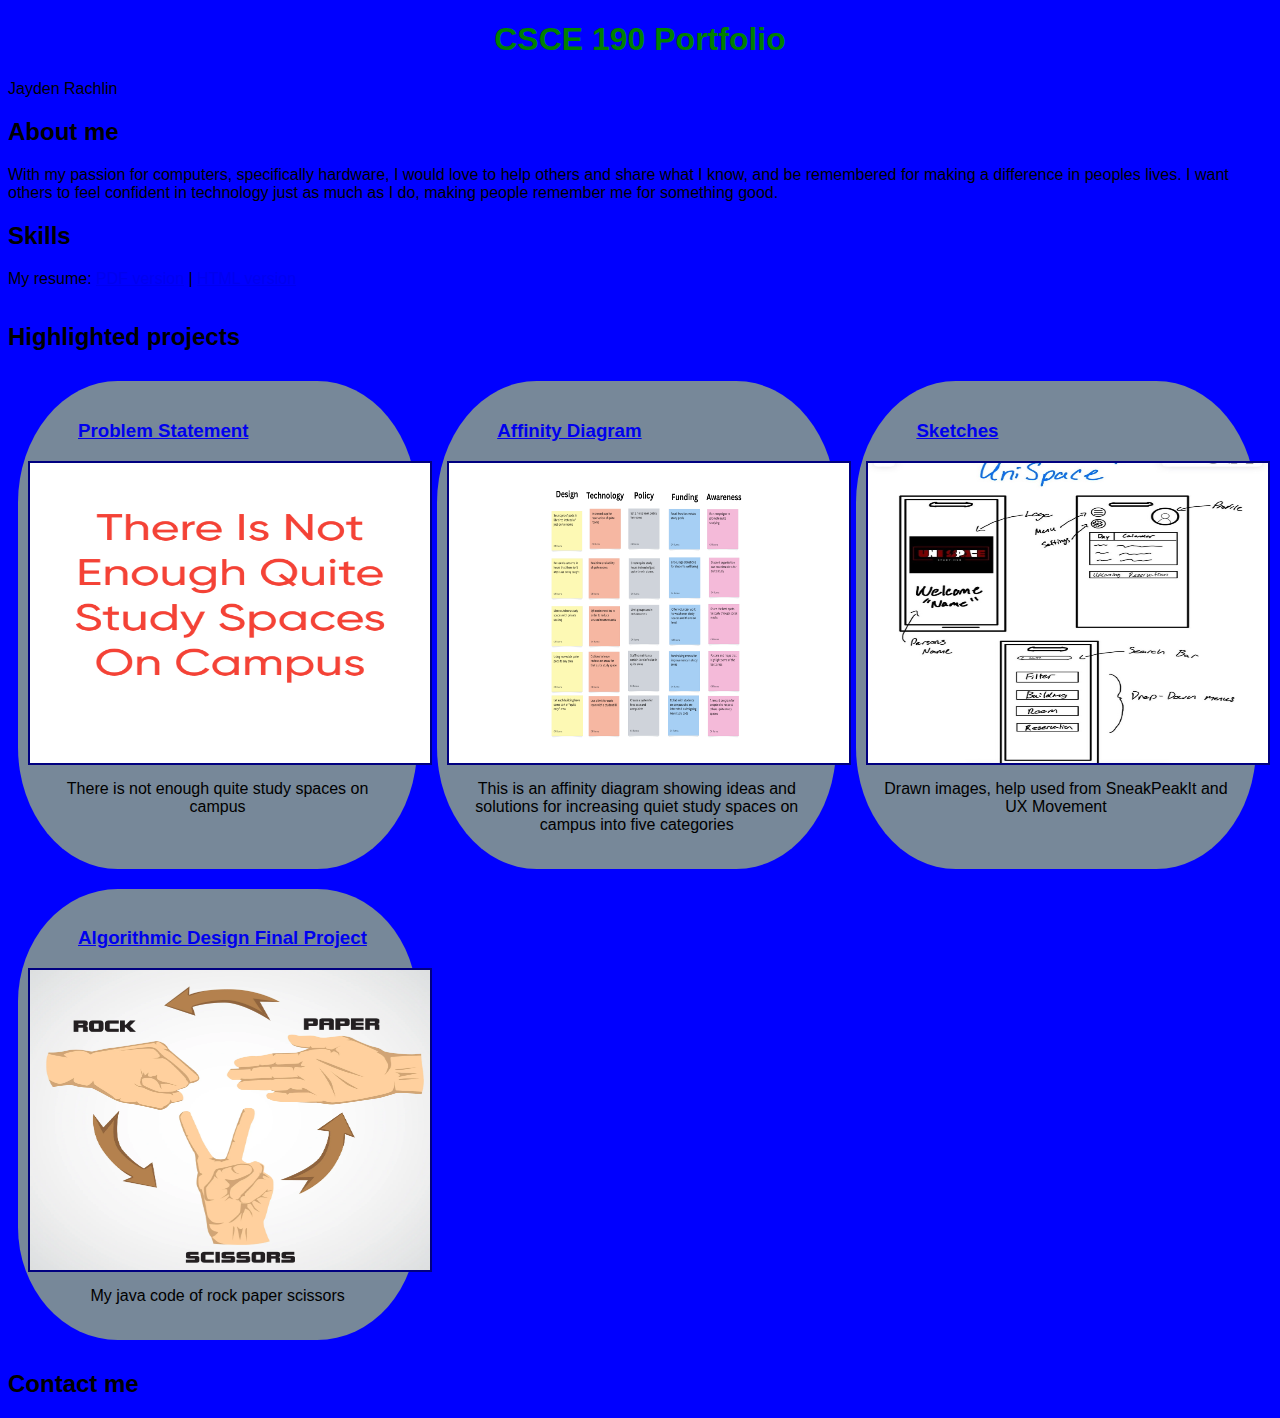
<file: index.html>
<!DOCTYPE html>
<html>
    <head>
        <title>CSCE 190 Website</title>
        <link rel="stylesheet" href="styles.css">
    </head>
    <body>
        <h1>CSCE 190 Portfolio</h1>
        <p>Jayden Rachlin</p>
        <div class="about">
            <h2>About me</h2>
            <p>With my passion for computers, specifically hardware, I would love to help others and 
            share what I know, and be remembered for making a difference in peoples lives. I want 
            others to feel confident in technology just as much as I do, making people remember me 
            for something good. </p>
        </div>
        <div class="skills">
            <h2>Skills</h2>
            <p>
             My resume:
            <a href="Files/ResumeEnhanced.pdf" target="_blank">PDF version</a> |
            <a href="resume.html" target="_blank">HTML version</a>
            </p>
        </div>
        <div class="projects">
            <h2>Highlighted projects</h2>
            <!-- Problem Statement Assignment -->
            <section class="project">
                <a href="Files/Problem Statement .pdf">
                    <h3>Problem Statement</h3>
                </a>
                <a href="Files/Problem Statement .pdf">
                    <img src="Images/Untitled Project.jpg">
                </a>
                <p>There is not enough quite study spaces on campus </p>
            </section>
            <!--Affinity Diagram Assignment -->
            <section class="project">
             <a href="Files/Add a heading.png">
                <h3>Affinity Diagram</h3>
            </a>
            <a href="Files/Add a heading.png">
                <img src="Images/affinityimage.png">
            </a>
            <p>This is an affinity diagram showing ideas and solutions for increasing quiet study spaces on campus into five categories</p>
            </section>
            <!--Sketches Assignment-->
            <section class="project">
            <a href="Files/3sketchess.pdf">
            <h3>Sketches</h3></a>
            <a href="Files/3sketchess.pdf">
             <img src="Images/thumbnaill.jpg">
            </a>
            <p>
            Drawn images, help used from SneakPeakIt and UX Movement
            </p>
            </section>
            <section class="project">
            <a href="https://github.com/JaydenRachlin/JavaCode">
            <h3>Algorithmic Design Final Project</h3>
            </a>
            <a href="https://github.com/JaydenRachlin/JavaCode">
            <img src="Images/RPSImage.webp">
            </a>
            <p>My java code of rock paper scissors</p>
            </section>
        </div>
        <div class="contact">
            <h2>Contact me</h2>
        </div>
     </body>
</html>
</file>
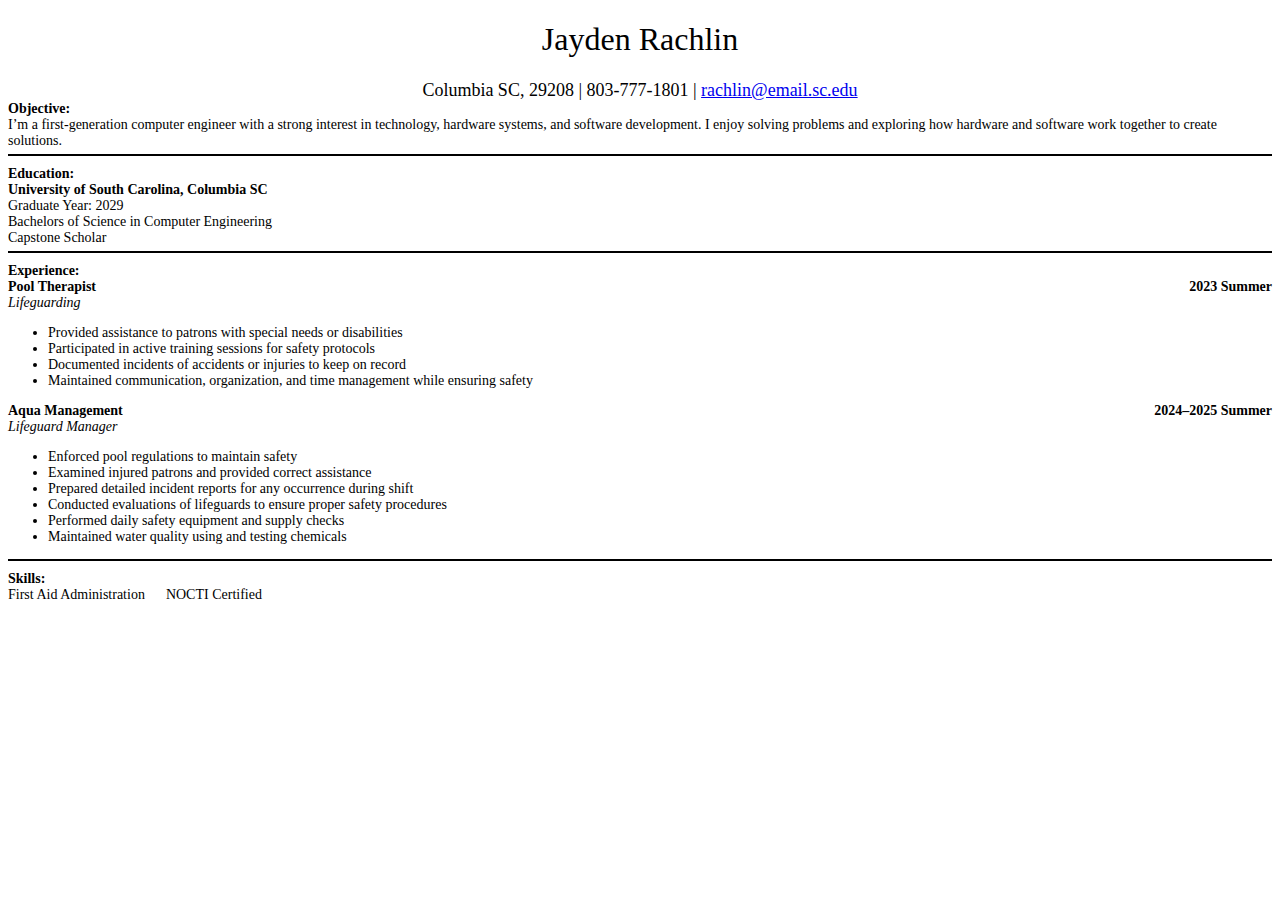
<file: resume.html>
<!DOCTYPE html>
<html lang="en">
<head>
  <meta charset="UTF-8">
  <title>Jayden Rachlin – Resume</title>
  <link rel="stylesheet" href="resumestyle.css">
</head>

<body>

  <!-- Header: Name centered -->
  <div class="header">
    <h1 class="name">Jayden Rachlin</h1>
    <div class="contact">
      Columbia SC, 29208 | 803-777-1801 | 
      <a href="mailto:rachlin@email.sc.edu">rachlin@email.sc.edu</a>
    </div>
  </div>

  <!-- Objective -->
  <div class="section">
    <div class="section-title">Objective:</div>
    <div class="section-content">
      I’m a first-generation computer engineer with a strong interest in technology,
      hardware systems, and software development. I enjoy solving problems and exploring
      how hardware and software work together to create solutions.
    </div>
    <hr>
  </div>

  <!-- Education -->
  <div class="section">
    <div class="section-title">Education:</div>
    <div class="section-content">
      <strong>University of South Carolina, Columbia SC</strong><br>
      Graduate Year: 2029<br>
      Bachelors of Science in Computer Engineering<br>
      Capstone Scholar
    </div>
    <hr>
  </div>

  <!-- Experience -->
  <div class="section">
    <div class="section-title">Experience:</div>
    <div class="section-content">

      <strong>Pool Therapist</strong>
      <strong class="date">2023 Summer</strong><br>
      <em>Lifeguarding</em>
      <ul>
        <li>Provided assistance to patrons with special needs or disabilities</li>
        <li>Participated in active training sessions for safety protocols</li>
        <li>Documented incidents of accidents or injuries to keep on record</li>
        <li>Maintained communication, organization, and time management while ensuring safety</li>
      </ul>

      <strong>Aqua Management</strong>
      <strong class="date">2024–2025 Summer</strong><br>
      <em>Lifeguard Manager</em>
      <ul>
        <li>Enforced pool regulations to maintain safety</li>
        <li>Examined injured patrons and provided correct assistance</li>
        <li>Prepared detailed incident reports for any occurrence during shift</li>
        <li>Conducted evaluations of lifeguards to ensure proper safety procedures</li>
        <li>Performed daily safety equipment and supply checks</li>
        <li>Maintained water quality using and testing chemicals</li>
      </ul>

    </div>
  </div>

  <!-- Line before Skills -->
  <hr>

  <!-- Skills -->
  <div class="section">
    <div class="section-title">Skills:</div>
    <div class="section-content">
      First Aid Administration &nbsp;&nbsp;&nbsp;&nbsp; NOCTI Certified
    </div>
  </div>


  <!-- Code help from ChatGPT after fully understanding the process of HTML for my resume -->

</body>
</html>
</file>
<file: styles.css>
body {
background: blue;
font-family: Arial, Helvetica, sans-serif;
}
h1 {
color: green;
text-align: center;
}
.projects { 
    /* make the blobs float side-by-side */
	display:flex; 
	flex-wrap:wrap;  
} 
.projects h2 {
    /* display the h2 on its own line, not with the section blobs */
	width: 100%;
}
.project {
    /* form the section blobs */
    width: 30%;
    margin: 10px;
    padding: 20px 10px;
    background: lightslategray;
    /* rounded corners for the blobs */
    border-radius: 25%;
}
.project h3 {
    /* pull the h3 text away from the left blob wall */
    margin-left: 50px;
}
.project img {
    /* adjust your image sizes as needed */
    width: 400px;
    height: 300px;
    margin: 10px auto;
    border: 2px solid navy;
    display: block;
    /* center the images inside the blobs */
    text-align: center;
}
.project p {
    /* center the p text in the blob */
    text-align: center;
    margin: 15px;
}
</file>
<file: resumestyle.css>
/* Header */
.name {
  text-align: center;
  font-family: "Times New Roman", serif;
  font-size: 32px; /* slightly bigger */
  font-weight: normal;
}

.contact {
  text-align: center;
  font-family: "Times New Roman", serif;
  font-size: 18px; /* slightly bigger */
}

.contact a {
  text-decoration: underline;
}

/* Section titles */
.section-title {
  font-family: "Times New Roman", serif;
  font-size: 14px; /* slightly bigger */
  font-weight: bold;
}

/* Section content */
.section-content {
  font-family: "Times New Roman", serif;
  font-size: 14px; /* slightly bigger */
}

/* Italics for roles */
em {
  font-style: italic;
}

/* Bold dates for experience */
.date {
  float: right;
  font-weight: bold;
}

/* HR lines under sections only */
.section hr,
hr {
  border: 1px solid black;
  margin-top: 5px;
  margin-bottom: 10px;
}
</file>
